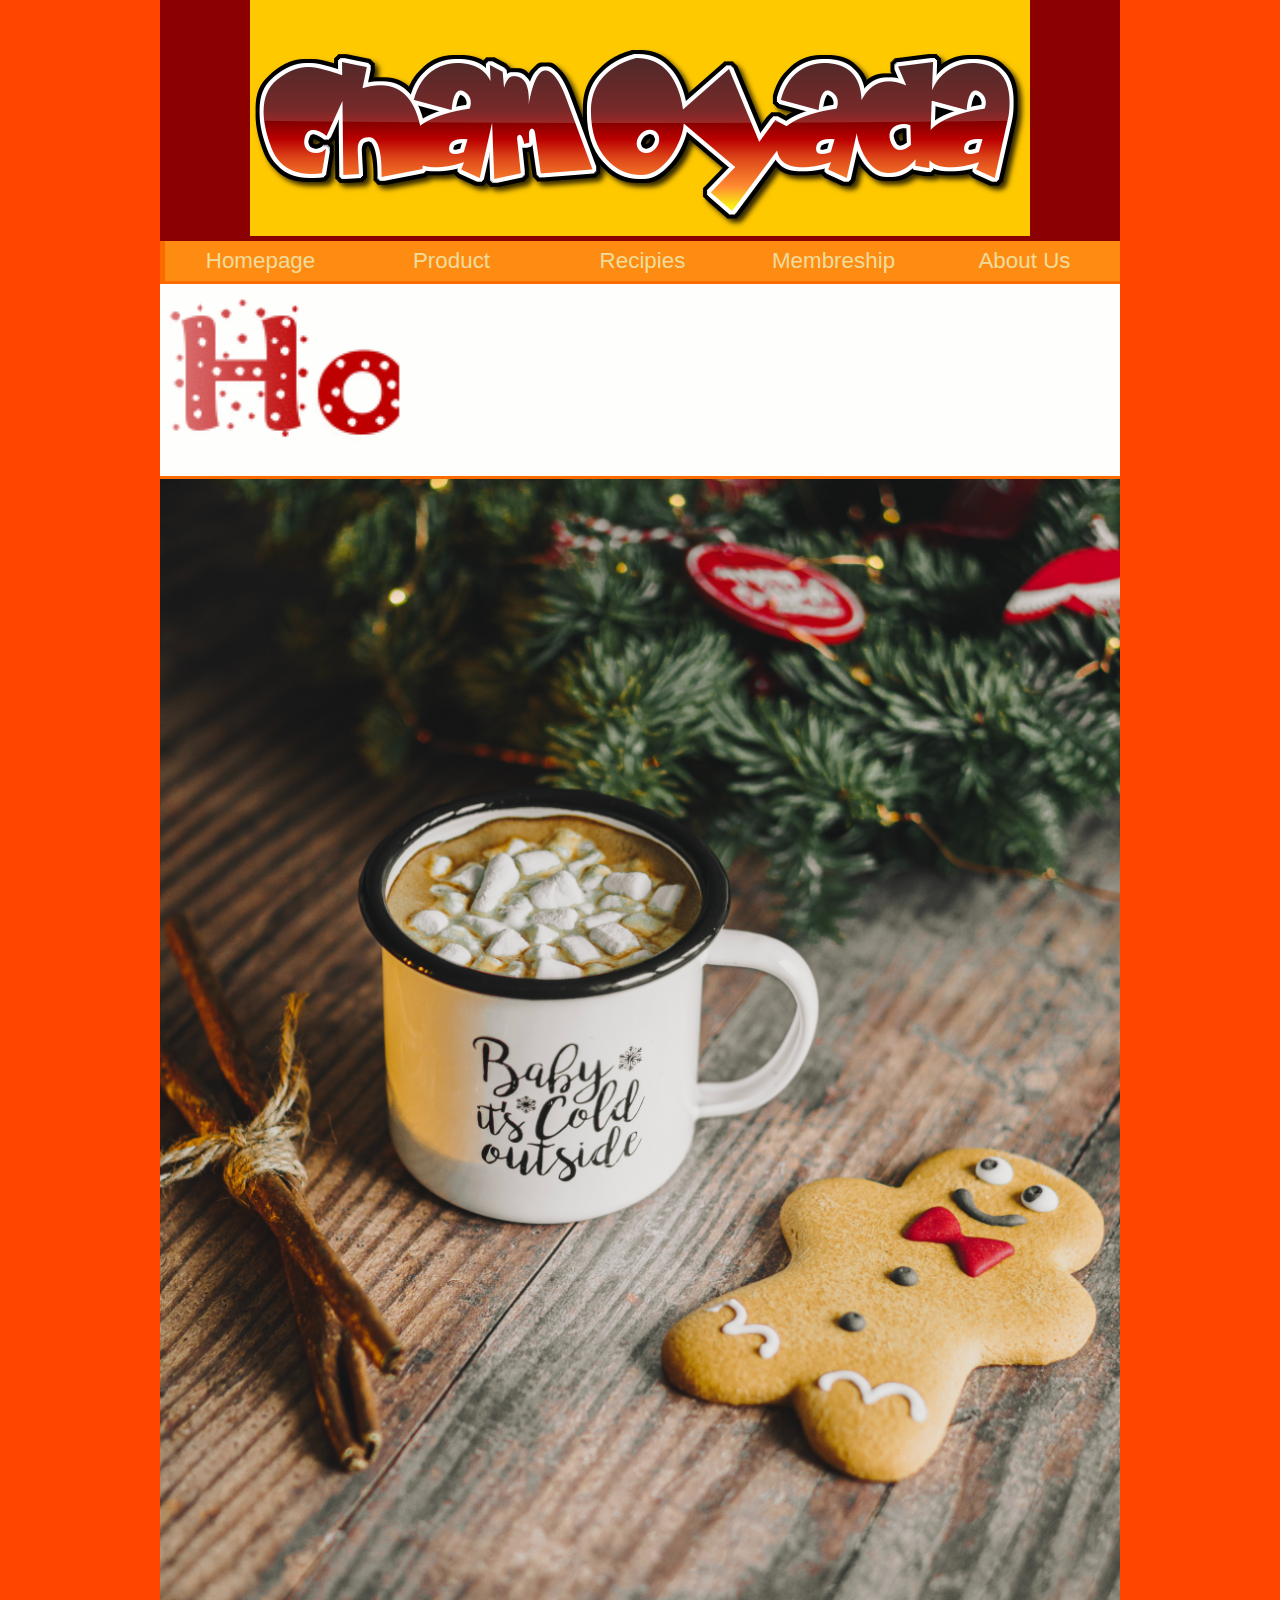
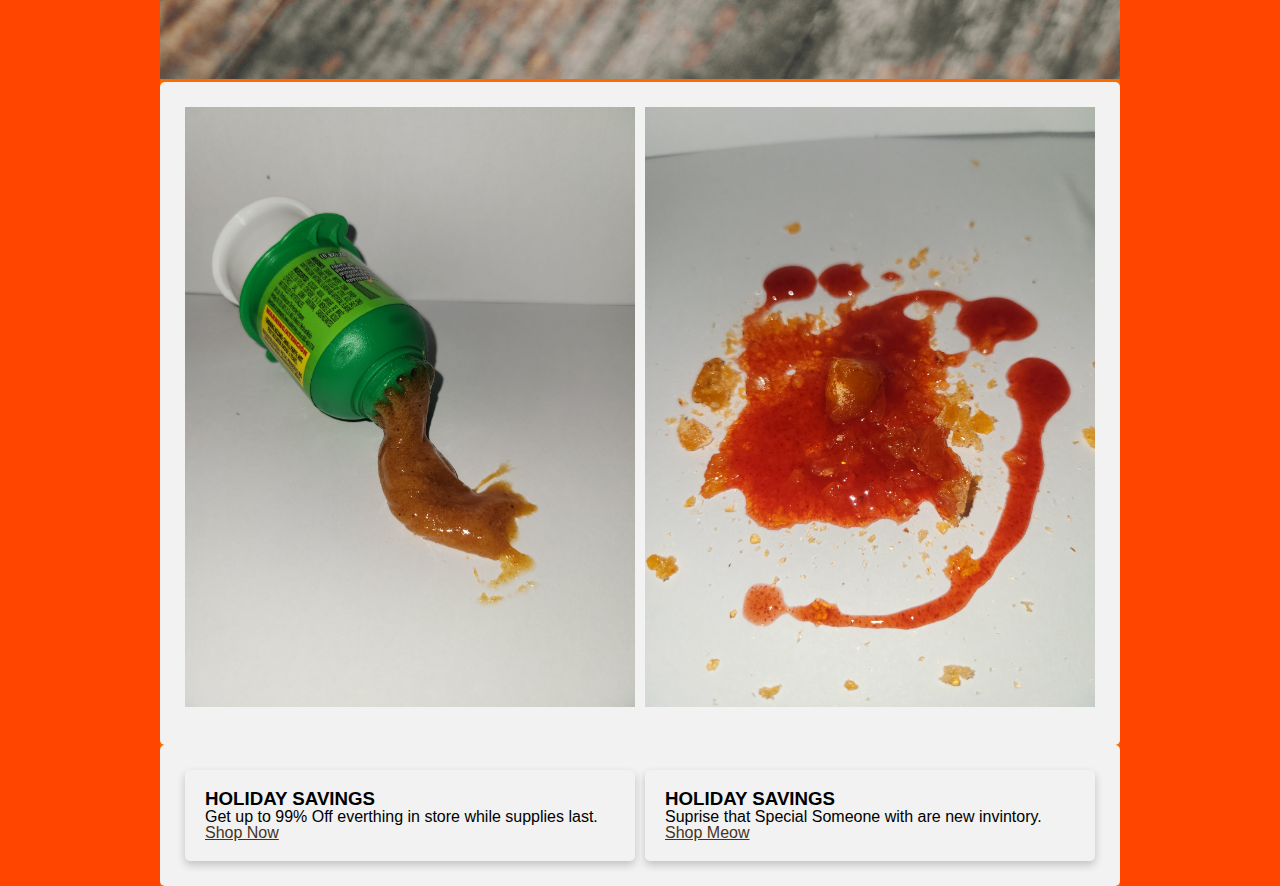
<file: index.html>
<!DOCTYPE html>
<html>
    <html lang="en">
<head>

    <meta charset="utf-8"/>
    <meta name="keywords" content="Chamoy, Candy, Creation"/>
    <title>Francisco Sanchez</title>
    <link rel="stylesheet" href="2pmain.css"/>
</head>
    
<body>
    <header>   
        <h1><img src="chamoyadaimi.png" alt="keyword" width="780" height="236"></h1>
  
<nav><ul>
        <li><a href="index.html">Homepage</a></li>
        <li><a href="gallery.html">Product</a></li>
        <li><a href="accordion.html">Recipies</a></li>
        <li><a href="membership.html">Membreship</a></li>
        <li><a href="card1.html">About Us</a></li>
        
        </ul>
    </nav>    
        </header>
<head>
<title>Page Title</title>
</head>
        <img src="sale.gif" alt="Holoday Sale" style="width:100%;height:100#;">
        <img src="holiday.jpg" alt="Sale" style="width:100%" >
<div class="row">
  <div class="column">
    <img src="row.jpg" alt="Art" style="width:100%">
  </div>
  <div class="column">
    <img src="rsplat.jpg" alt="SplaterA" style="width:100%">
  </div>
  <div class="column">
  </div>
</div>
    <div class="row">
  <div class="column">
    <div class="card" style="width: 100%">
      <h3>HOLIDAY SAVINGS</h3>
      <p>Get up to 99% Off everthing in store while supplies last.</p>
      <p><a href="#">Shop Now</a></p>
       </div>
    </div>

  <div class="column">
    <div class="card"style="width: 100%">
      <h3>HOLIDAY SAVINGS</h3>
      <p>Suprise that Special Someone with are new invintory.</p>
      <p><a href="https://www.youtube.com/watch?v=zKa92AeSByo">Shop Meow</a></p>
      
    </div>
  </div>
        </div>
    
  
 
  
 
</div>

    
    
</body>
</html>
</file>
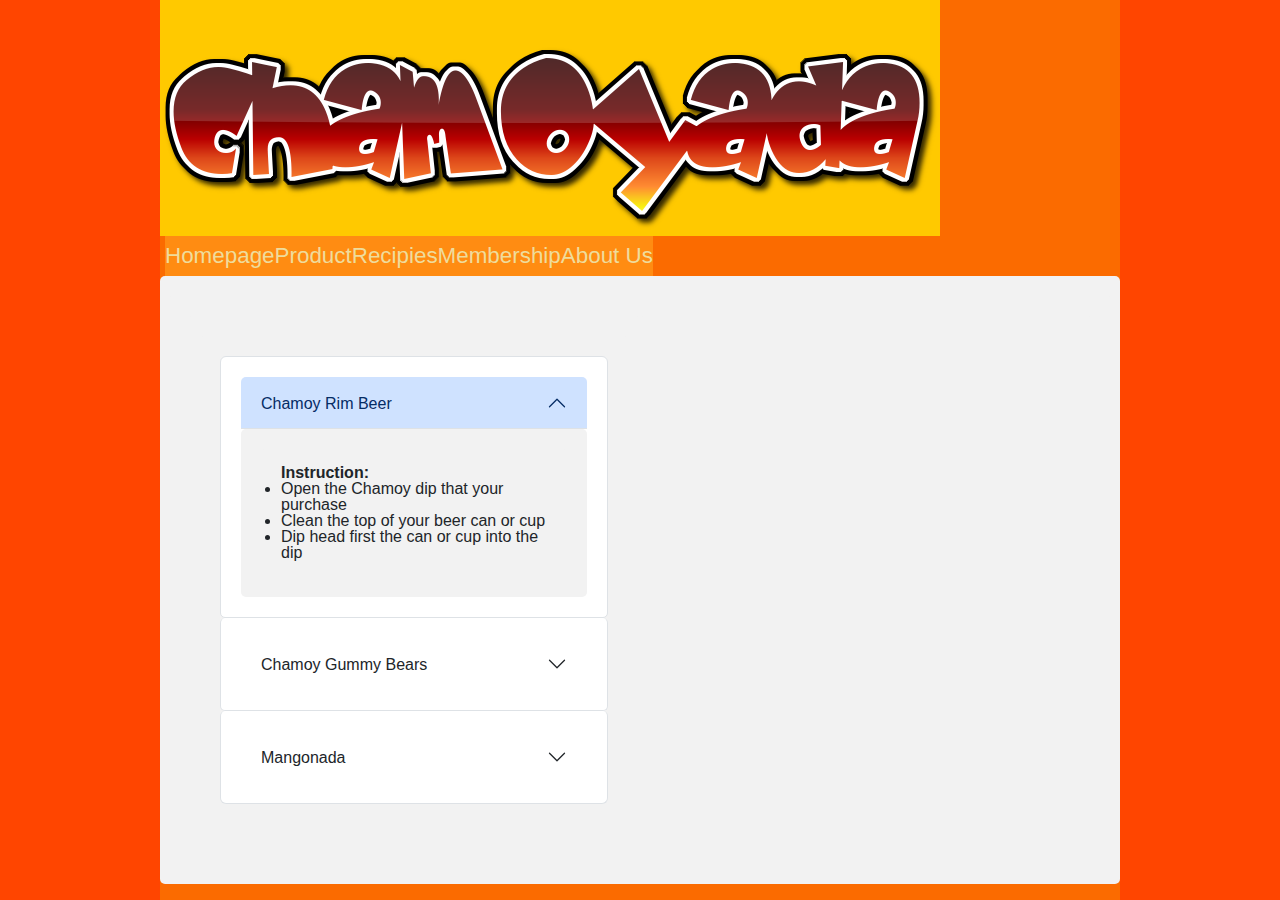
<file: accordion.html>
<html>
<head lang="en">
  <title>
    </title>
    <!-- CSS only -->
<link href="https://cdn.jsdelivr.net/npm/bootstrap@5.1.3/dist/css/bootstrap.min.css" rel="stylesheet">
<!-- JavaScript Bundle with Popper -->
<script src="https://cdn.jsdelivr.net/npm/bootstrap@5.1.3/dist/js/bootstrap.bundle.min.js" integrity="sha384-ka7Sk0Gln4gmtz2MlQnikT1wXgYsOg+OMhuP+IlRH9sENBO0LRn5q+8nbTov4+1p" crossorigin="anonymous"></script>
   
  <meta charset="utf-8"/>
      <meta name="keywords" content="Chamoy, Candy, Creation"/>
    <title>Francisco Sanchez</title>
  <meta name="viewport" content="width=device-width, initial-scale=1">
    <link rel="stylesheet" href="2pmain.css">
    </head>
<body>
      <h1><img src="chamoyadaimi.png" alt="keyword" width="780" height="236"></h1>
  
<nav><ul>
        <li><a href="index.html">Homepage</a></li>
        <li><a href="gallery.html">Product</a></li>
        <li><a href="accordion.html">Recipies</a></li>
        <li><a href="membership.html">Membership</a></li>
        <li><a href="card1.html">About Us</a></li>
        
        </ul>
    </nav>    
<div class="contaainer">
    <div class="row">
    <div class="col-md-6">
      <div class="accordion" id="accordionExample">
  <div class="accordion-item">
    <h2 class="accordion-header" id="headingOne">
      <button class="accordion-button" type="button" data-bs-toggle="collapse" data-bs-target="#collapseOne" aria-expanded="true" aria-controls="collapseOne">
        Chamoy Rim Beer
      </button>
    </h2>
    <div id="collapseOne" class="accordion-collapse collapse show" aria-labelledby="headingOne" data-bs-parent="#accordionExample">
      <div class="accordion-body">
        <strong>Instruction:</strong>
<ul>
<li>Open the Chamoy dip that your purchase </li>
<li>Clean the top of your beer can or cup</li>
<li>Dip head first the can or cup into the dip</li>
</ul>
      
      </div>
    </div>
  </div>
  <div class="accordion-item">
    <h2 class="accordion-header" id="headingTwo">
      <button class="accordion-button collapsed" type="button" data-bs-toggle="collapse" data-bs-target="#collapseTwo" aria-expanded="false" aria-controls="collapseTwo">
        Chamoy Gummy Bears
      </button>
    </h2>
    <div id="collapseTwo" class="accordion-collapse collapse" aria-labelledby="headingTwo" data-bs-parent="#accordionExample">
      <div class="accordion-body">
        <strong>Instruction: </strong> 
          <ul>
<li>Open the Chamoy dip that your purchase</li>
<li>In a container of your choice add two teaspoon of Chamoy dip 
</li>
<li>Add the 1 cup of your favorite gummy product into container</li>
<li>Mix Well</li>
<li>Optional add a sprinkle of chili powder on top</li>
</ul>
       
      </div>
    </div>
  </div>
  <div class="accordion-item">
    <h2 class="accordion-header" id="headingThree">
      <button class="accordion-button collapsed" type="button" data-bs-toggle="collapse" data-bs-target="#collapseThree" aria-expanded="false" aria-controls="collapseThree">
        Mangonada
      </button>
    </h2>
    <div id="collapseThree" class="accordion-collapse collapse" aria-labelledby="headingThree" data-bs-parent="#accordionExample">
      <div class="accordion-body">
        <strong>Instruction:</strong>
          <ul>
<li>Freeze 2 cups of mango juice  </li>
<li>Place Frozen mango in a blender and blend until slush </li>
<li>Open the Chamoy dip that your purchase </li>
<li>In a cup of your choice drizzle 3 teaspoons of chamoy dip along the rim of your cup</li>
<li>Add your mango slush into the cup</li>
<li>Enjoy</li>
</ul>
       
      </div>
    </div>
  </div>
</div>  
        </div>
        <div class="col-md-6"></div>
    </div>
    </div>
    </body>
</html>
</file>
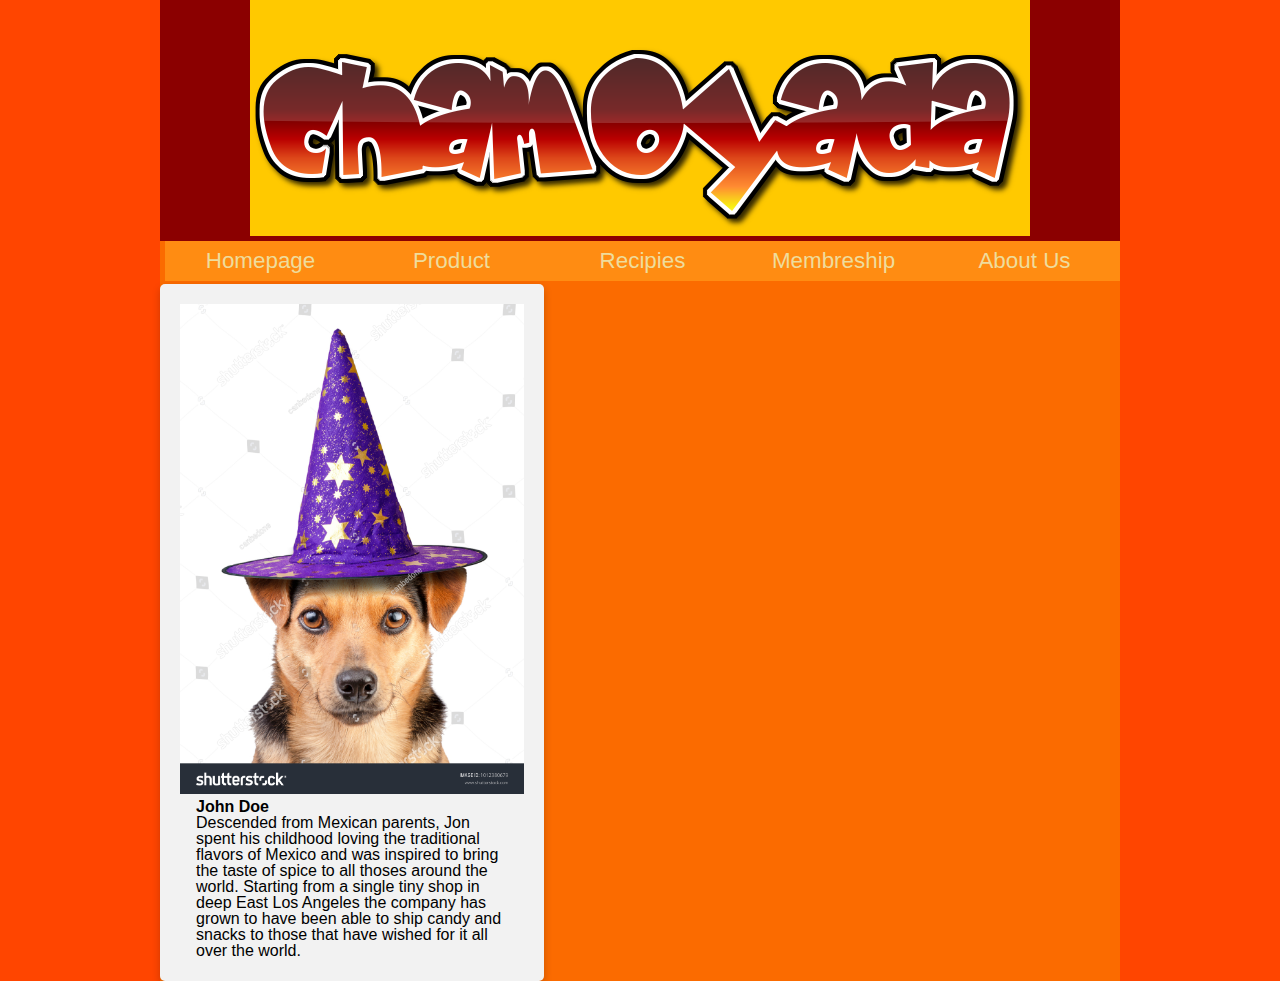
<file: card1.html>
<!DOCTYPE html>
<html>
    <html lang="en">
<head>

    <meta charset="utf-8"/>
    <meta name="keywords" content="Chamoy, Candy, Creation"/>
    <title>Francisco Sanchez</title>
    <link rel="stylesheet" href="2pmain.css"/>
</head>
    
<body>
    <header>   
        <h1><img src="chamoyadaimi.png" alt="keyword" width="780" height="236"></h1>
  
<nav><ul>
        <li><a href="index.html">Homepage</a></li>
        <li><a href="gallery.html">Product</a></li>
        <li><a href="accordion.html">Recipies</a></li>
        <li><a href="membership.html">Membreship</a></li>
        <li><a href="card1.html">About Us</a></li>
        
        </ul>
    </nav>    
        </header>
<head>
<title>About Us</title>
</head>
  

<div class="card">
  <img src="ceo.jpg" alt="Ceo" style="width:100%">
  <div class="container">
    <h4><b>John Doe</b></h4> 
    <p>
Descended from Mexican parents, Jon spent his childhood loving the traditional flavors of Mexico and was inspired to bring the taste of spice to all thoses around the world. Starting from a single tiny shop in deep East Los Angeles the company has grown to have been able to ship candy and snacks to those that have wished for it all over the world. 
</p> 
  </div>
</div>
</body>
</html>
</file>
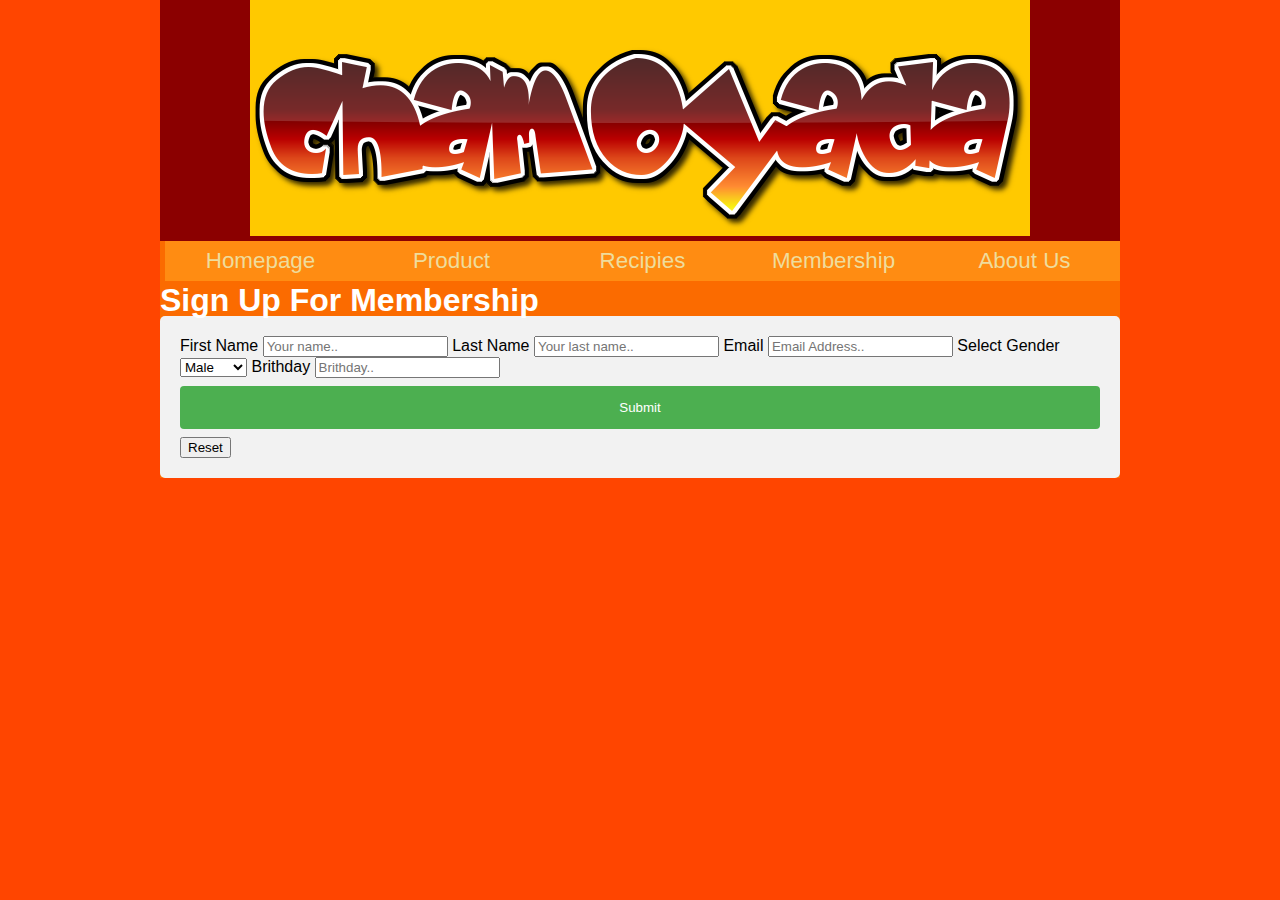
<file: membership.html>
<!DOCTYPE html>
<html>
<style>
input[type=text], select
</style>
     <html lang="en">
<head>

    <meta charset="utf-8"/>
    <meta name="keywords" content="Chamoy, Candy, Creation"/>
    <title>Francisco Sanchez</title>
    <link rel="stylesheet" href="2pmain.css"/>
</head>
<body>
      <header>   
        <h1><img src="chamoyadaimi.png" alt="keyword" width="780" height="236"></h1>
  
    <nav><ul>
        <li><a href="index.html">Homepage</a></li>
        <li><a href="gallery.html">Product</a></li>
        <li><a href="accordion.html">Recipies</a></li>
        <li><a href="membership.html">Membership</a></li>
        <li><a href="card1.html">About Us</a></li>
        </ul>
    </nav>
    </header>

<h1>Sign Up For Membership</h1>

<div>
  <form action="/action_page.php">
    <label for="fname">First Name</label>
    <input type="text" id="fname" name="firstname" placeholder="Your name..">

    <label for="lname">Last Name</label>
    <input type="text" id="lname" name="lastname" placeholder="Your last name..">

    <label for="email">Email</label>
    <input type="email" id="email" name="email" 
    placeholder="Email Address..">
      
       <label for="mfgender">Select Gender</label>
    <select id="mfgender" name="mfgender">
      <option value="male">Male</option>
      <option value="female">Female</option>
      <option value="other">Other</option>
    </select>
      
      <label for="bday">Brithday</label>
    <input type="bday" id="bday" name="bday" 
    placeholder="Brithday..">
  
    <input type="submit" value="Submit">
    <input type="reset" value="Reset">
  </form>
</div>

</body>
</html>
</file>
<file: 2pmain.css>
address, article, aside, blockquote, body, cite,
div, dl, dt, dd, em, figcaption, figure, footer,
h1, h2, h3, h4, h5, h6, header, html, img,
li, main, nav, ol, p, section, span, ul {
   background: transparent;
   margin: 0;
   padding: 0;
   vertical-align: baseline;
   box-sizing: border-box;   
}
html {background-color:orangered}
body {
      background-color: rgb(251, 107, 0);
      font-family: Segoe, Verdana, sans-serif;
      line-height: 1; 
   margin-left: auto;
   margin-right: auto;   
   max-width: 960px;
   min-width: 640px;
   width: 95%;
}



body > header > nav li {
   width: 20%;
}
        
header h1 {margin-bottom: 0;
          text-align: center;
           background-color:darkred;}

h1{color:white;}

nav {
   display: inline-block;
    width:100%;

    margin: 0 auto;
  
    text-align: center;
}

nav ul li {
    margin-left: auto;
    margin-right: auto;
}


nav > ul {line-height:2em;
     list-style-type: none;
     padding-left:5px;
      }



nav li {
   display: block;
   float: left;
   
}

nav a {
   text-decoration: none;
   display: block;
   text-align: center;
   background-color: rgb(255, 140, 18);
   font-size: 1.4em;
   line-height: 1.8em;
   text-align: center;
}  

nav a:link, 
nav a:visited {
   color: rgb(239, 220, 156);
}

nav a:hover, 
nav a:active {
   background-color: rgb(71, 52, 29);
}   


a:link, 
a:visited {
   color: rgb(71, 52, 29);
}

a:hover, 
a:active {
   background-color: rgb(239, 220, 156);
}


section#leftColumn p {
   color: rgb(248, 248, 186);
   font-size: 0.9em;
   line-height: 1.6em;
}


section#leftColumn {
   clear: left;
   float: left;
   padding: 1.5em;
   width: 63%;
    background-color: rgb(71, 52, 29);
    margin-right:25px;
    color: rgb(248, 248, 186);
}
#leftCloumn ol {padding-left: 25px;}

#leftColumn img {
   display: block;
   width: 100%;
   padding-left: 15px;
}
/* Right Column Styles */

section#rightColumn {
   float: left;
   margin-top: 50px;
   width: 33%;
   color: rgb(248, 248, 186);
   
}

section#rightColumn img {
   display: block;
   width: 100%;
}
section#rightColumn p {
   color: rgb(248, 248, 186);
   font-size: 0.9em;
   line-height: 1.6em;
}



footer {
    background-color:black;
   clear: left;
}


section#contactInfo p {
   line-height: 1.4em;
   margin: 1em;
}   

footer::after {
   clear: both;
   content: "";
   display: table;
}

footer > section#contactInfo {
   float: left;
   width: 34%;
}
body{
    disply;grid;
    grid-template-columns: 2fr 1fr;
    grid-template-areas: "header header"
        "intro faq"
        "article faq"
        "footer footer";
    grid-column-gap: 15p;
}
body > header {
    grid-row: 1;
    grid-column: 1/-1;
    
}
body > article {grid-area: intro;}
body > aside{grid-area: faq;}
body > footer {grid-area: footer;}

section{
    display: grid;
    grid-template-columns: repeat(2,1fr)
}
section >h1 {
    grid-area: 1/1/2/3
}
div#outer{
    display: grid;
    grid-template-columns: 250px 100px;
}

{
  width: 100%;
  padding: 12px 20px;
  margin: 8px 10xpx;
  display: inline-block;
  border: 1px solid #ccc;
  border-radius: 4px;
  box-sizing: border-box;
}

input[type=submit] {
  width: 100%;
  background-color: #4CAF50;
  color: white;
  padding: 14px 20px;
  margin: 8px 0;
  border: none;
  border-radius: 4px;
  cursor: pointer;
}


input[type=submit]:hover {
  background-color: #45a049;
}

div {
  border-radius: 5px;
  background-color: #f2f2f2;
  padding: 20px;
}
<style>
div.gallery {
  margin: 5px;
  border: 1px solid #ccc;
  float: left;
  width: 180px;
}

div.gallery:hover {
  border: 1px solid #777;
}

div.gallery img {
  width: 100%;
  height: auto;
}

div.desc {
  padding: 15px;
  text-align: center;
}
.card {
  box-shadow: 0 4px 8px 0 rgba(0,0,0,0.2);
  transition: 0.3s;
  width: 40%;
}

.card:hover {
  box-shadow: 0 8px 16px 0 rgba(0,0,0,0.2);
}

.container {
  padding: 2px 16px;
}
.column {
  float: left;
  width: 50%;
  padding: 5px;
}

/* Clearfix (clear floats) */
.row::after {
  content: "";
  clear: both;
  display: table;
}
</style>
</file>
